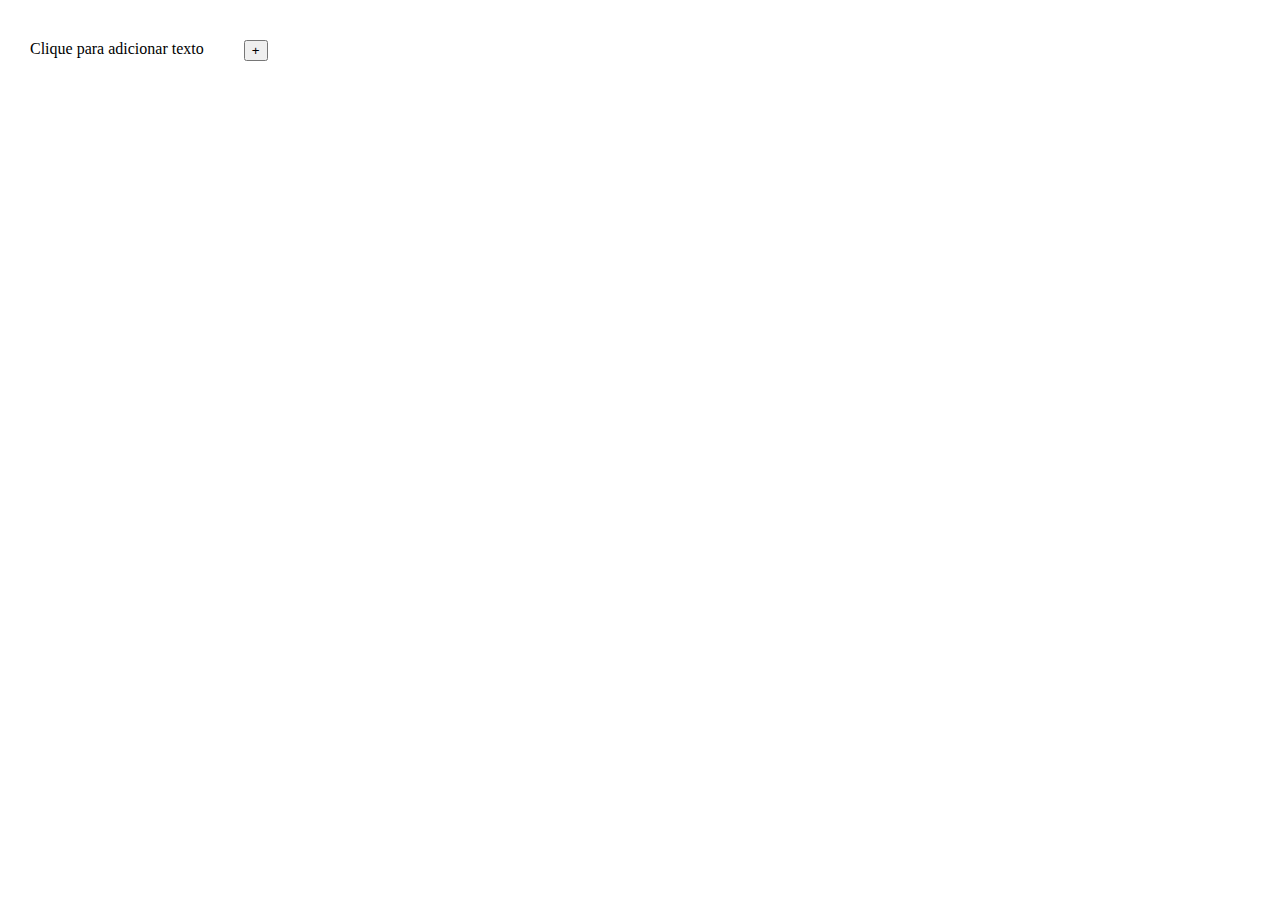
<file: index.html>
<!DOCTYPE html>
<html lang="en">

<head>
    <meta charset="UTF-8">
    <meta http-equiv="X-UA-Compatible" content="IE=edge">
    <meta name="viewport" content="width=device-width, initial-scale=1.0">
    <link rel="stylesheet" href="style.css">
    <title>Index</title>
</head>

<body>
    <div id="container">
       
        <div id="text">
            Clique para adicionar texto
        </div>
           
        
        <div>
            <button type="button" id="button-home" onclick="digitar()">+

            </button>
        </div>
        
    </div>


    <script src="./index.js"></script>
</body>

</html>
</file>
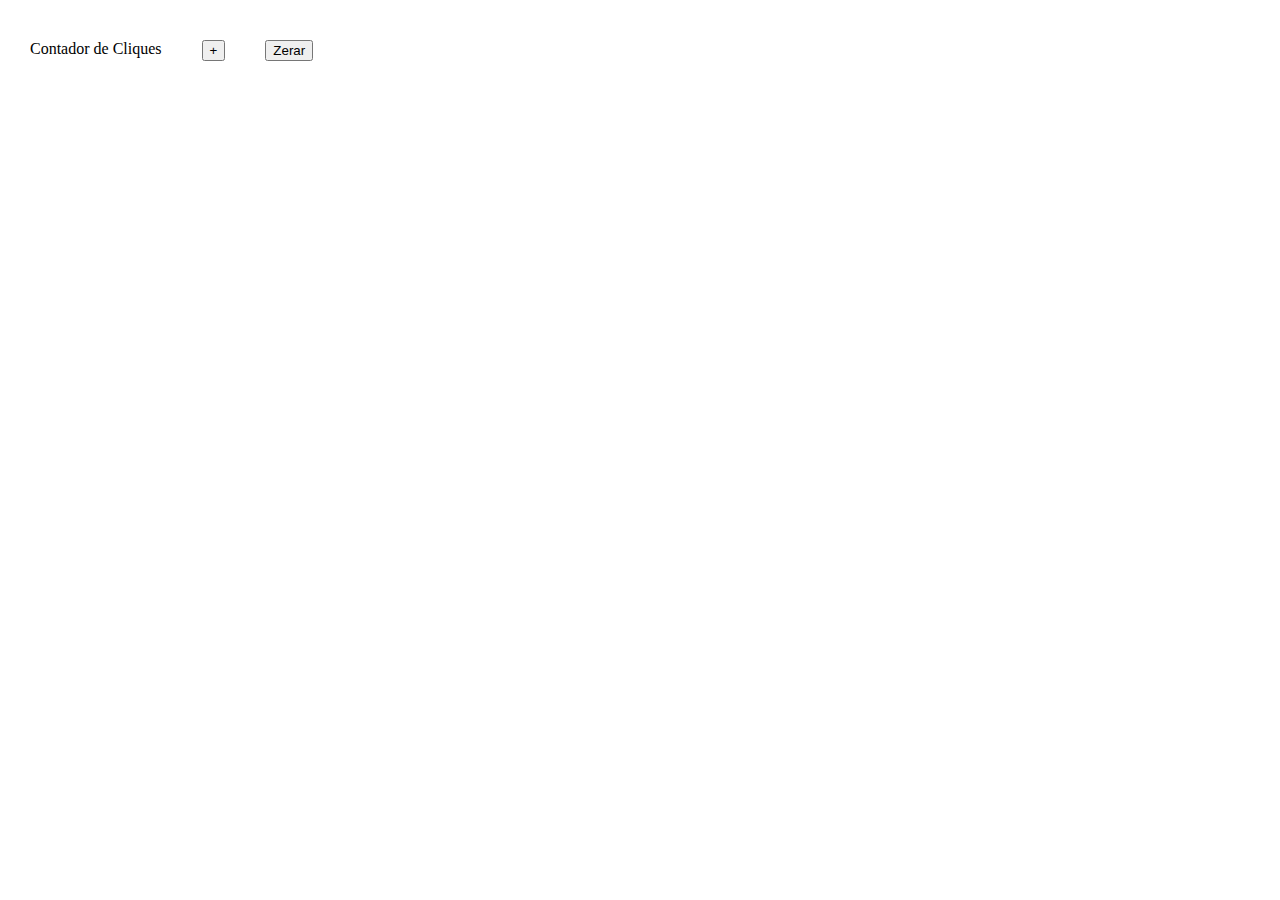
<file: index2.html>
<!DOCTYPE html>
<html lang="en">
<head>
    <meta charset="UTF-8">
    <meta http-equiv="X-UA-Compatible" content="IE=edge">
    <meta name="viewport" content="width=device-width, initial-scale=1.0">
    <link rel="stylesheet" href="style.css">
    <title>Index</title>
</head>
    <body>
        <div id="container">
       
            <div id="text">
                Contador de Cliques
            </div>
               
            
            <div>
                <button type="button" id="button-home2" onclick="buttonAdd()">+
    
                </button>
            </div>

            <div>
                <button type="button" id="zerar-button" onclick="buttonClear()">
                    Zerar
                </button>
            </div>

            
        </div>

        <div id="texto-principal">
           
        </div>
    
    
        <script src="./index.js"></script>

    </body>
</html>
</file>
<file: style.css>
*{
    margin: 0;
    text-decoration: none;
}

#container{
    display: flex;
    margin-top: 40px;
    margin-left: 30px;
  
}

button{
    margin-left: 40px;
   
}
#div-home{
    margin-top: 40px;
    margin-left: 30px;
}
</file>
